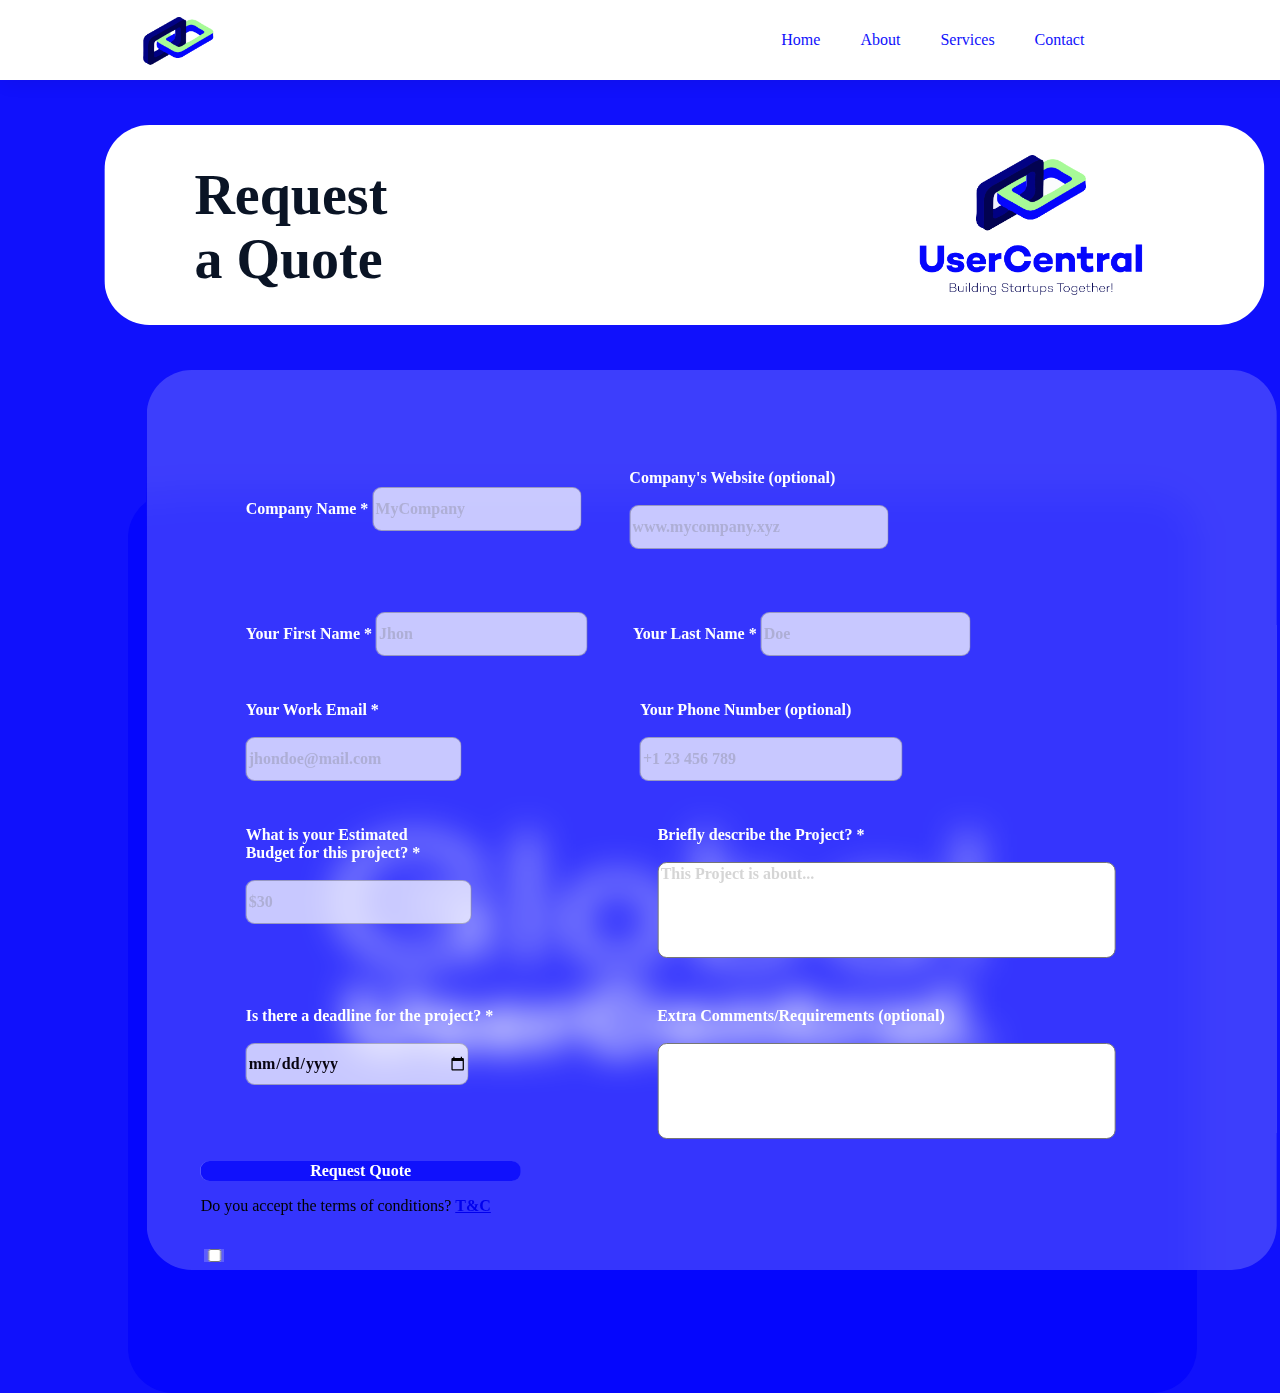
<file: src/GetQuote/index.html>
<!DOCTYPE html>
<html lang="en">

<head>
    <meta charset="UTF-8">
    <meta http-equiv="X-UA-Compatible" content="IE=edge">
    <meta name="viewport" content="width=device-width, initial-scale=1.0">
    <title>Get Quote - UserCentral</title>
    <link rel="stylesheet" href="style.css">
    <link rel="shortcut icon" href="/assets/UserCentralFounders.png" type="image/x-icon">
</head>

<body>
    <section id="header">
        <img src="/assets/ICON.png" alt="Logo" class="logo">
        <nav>
            <ul class="navbar">
                <a href="/index.html">
                    <li>Home</li>
                </a>
                <a href="#">
                    <li>About</li>
                </a>
                <a href="#">
                    <li>Services</li>
                </a>
                <a href="#">
                    <li>Contact</li>
                </a>
            </ul>
        </nav>
    </section>

    <div class="heading">
        <h1>Request <br>a Quote</h1>
        <img src="/assets/UC-Transparent.png" alt="">
    </div>

    <img class="morph" src="/assets/UserCentralFounders.png" alt="">

    <div class="formbox">
        <form>
            <div class="item">
                <div>
                    <span>Company Name *</span>
                    <input type="text" name="companyName" placeholder="MyCompany" required>
                </div>

                <div>
                    <span>Company's Website (optional)</span>
                    <input type="url" name="companyWeb" placeholder="www.mycompany.xyz">
                </div>
            </div>

            <div class="item">
                <div>
                    <span>Your First Name *</span>
                    <input type="text" name="name" placeholder="Jhon" required>
                </div>

                <div>
                    <span>Your Last Name *</span>
                    <input type="text" name="lastName" placeholder="Doe" required>
                </div>
            </div>

            <div class="item">
                <div>
                    <span>Your Work Email *</span>
                    <input type="email" name="email" placeholder="jhondoe@mail.com" required>
                </div>

                <div>
                    <span>Your Phone Number (optional)</span>
                    <input type="tel" name="number" placeholder="+1 23 456 789">
                </div>
            </div>

            <div class="item">
                <div>
                    <span>What is your Estimated <br>Budget for this project? *</span>
                    <input type="number" name="budget" placeholder="$30">
                </div>

                <div>
                    <span>Briefly describe the Project? *</span>
                    <textarea name="projectinfo" id="" cols="40" rows="5"
                        placeholder="This Project is about..."></textarea>
                </div>
            </div>

            <div class="item">
                <div>
                    <span>Is there a deadline for the project? *</span>
                    <input type="date" name="deadline" id="">
                </div>

                <div>
                    <span>Extra Comments/Requirements (optional)</span>
                    <textarea name="extra" id="" cols="30" rows="5"></textarea>
                </div>
            </div>

            <input type="submit" class="submitBtn" value="Request Quote">
            <p>Do you accept the terms of conditions? <a href="/assets/UserCentral-UserCentralGlobal T&C - Signed.pdf"><strong>T&C</strong></a></p>
            <input type="checkbox" class="check" name="terms" id="" required>

        </form>
    </div>
</body>

</html>
</file>
<file: src/GetQuote/style.css>
body {
    background-color: #1011FC;
    color: #000;
    font-family: "Gotham";
    margin: 0;
    max-width: 1189px;
}

#header {
    background-color: rgb(255, 255, 255);
    box-shadow: 1px 0px 20px #070d1717;
    height: 40px;
    width: 100%;
    display: flex;
    align-items: center;
    justify-content: center;
    padding: 20px 80px;
    z-index: 100;
    top: 0px;
    left: 0px;
}

#header .logo {
    width: 80px;
    transform: translate(-160%);
}

nav {
    padding-left: 30%;
}

.navbar {
    display: flex;
}

.navbar a {
    padding-left: 40px;
    text-decoration: none;
    list-style: none;
    color: #1011FC;
}

.navbar li {
    font-family: 'Inter';
    font-weight: 500;
    transition: 0.4s;
}

.navbar li:hover {
    color: #0a1425;
}

/* MAIN */

.heading {
    width: 90%;
    height: 200px;
    border-radius: 5vh;
    background-color: #fff;
    background-image: url("");
    display: flex;
    padding-left: 10vh;
    margin-top: 5vh;
    transform: translate(9%, 0%);
}

.heading h1 {
    font-family: 'Gotham Black';
    color: #0a1425;
    font-size: 42pt;
    width: 300px;
}

.heading img {
    transform: scale(0.7);
    margin-left: 35%;
}

.morph {
    position: absolute;
    z-index: -0;
    height: 900px;
    width: 83.5%;
    left: 10%;
    top: 54.8%;
    border-radius: 5vh;
}

.formbox {
    background-color: #ffffff31;
    backdrop-filter: blur(18px);
    width: 95%;
    height: 900px;
    border-radius: 5vh;
    display: flex;
    margin: 5vh;
    transform: translate(9%, 0%);
}

form {
    display: flex;
    flex-direction: column;
    margin: 6vh;
}

form .item {
    display: flex;
}

form .item div {
    margin: 5vh 0vh 0vh 5vh;
    float: left;
}

form span {
    margin-top: 3vh;
    font-weight: 600;
    color: #fff;
}

form input {
    background-color: #ffffffa9;
    backdrop-filter: blur(8px);
    color: rgb(9, 5, 17);
    border: solid #0000003d 1px;
    font-family: "Inter";
    font-size: 12pt;
    font-weight: 600;
    width: 60%;
    height: 40px;
    border-radius: 1vh;
    margin-top: 2vh;
}

form input:focus {
    outline: solid #1010fc60 1px;
}

form input::placeholder {
    opacity: 0.3;
}

form textarea {
    resize: none;
    width: 80%;
    border-radius: 1vh;
    margin-top: 2vh;
    font-family: "Inter";
    font-size: 12pt;
    font-weight: 600;
}

form textarea::placeholder {
    opacity: 0.3;
}

form textarea:focus {
    outline: solid #1010fc60 1px;
}

form .check {
    width: 20px;
    height: 20px;
}

.submitBtn {
    width: 320px;
    height: 50px;
    background-color: #1011FC;
    color: #fff;
    border: none;
    font-family: "Gotham";
    font-weight: 700;
    font-size: 16px;
    cursor: pointer;
    transition: 0.4s;
}

.submitBtn:hover {
    transform: scale(1.1);
}
</file>
